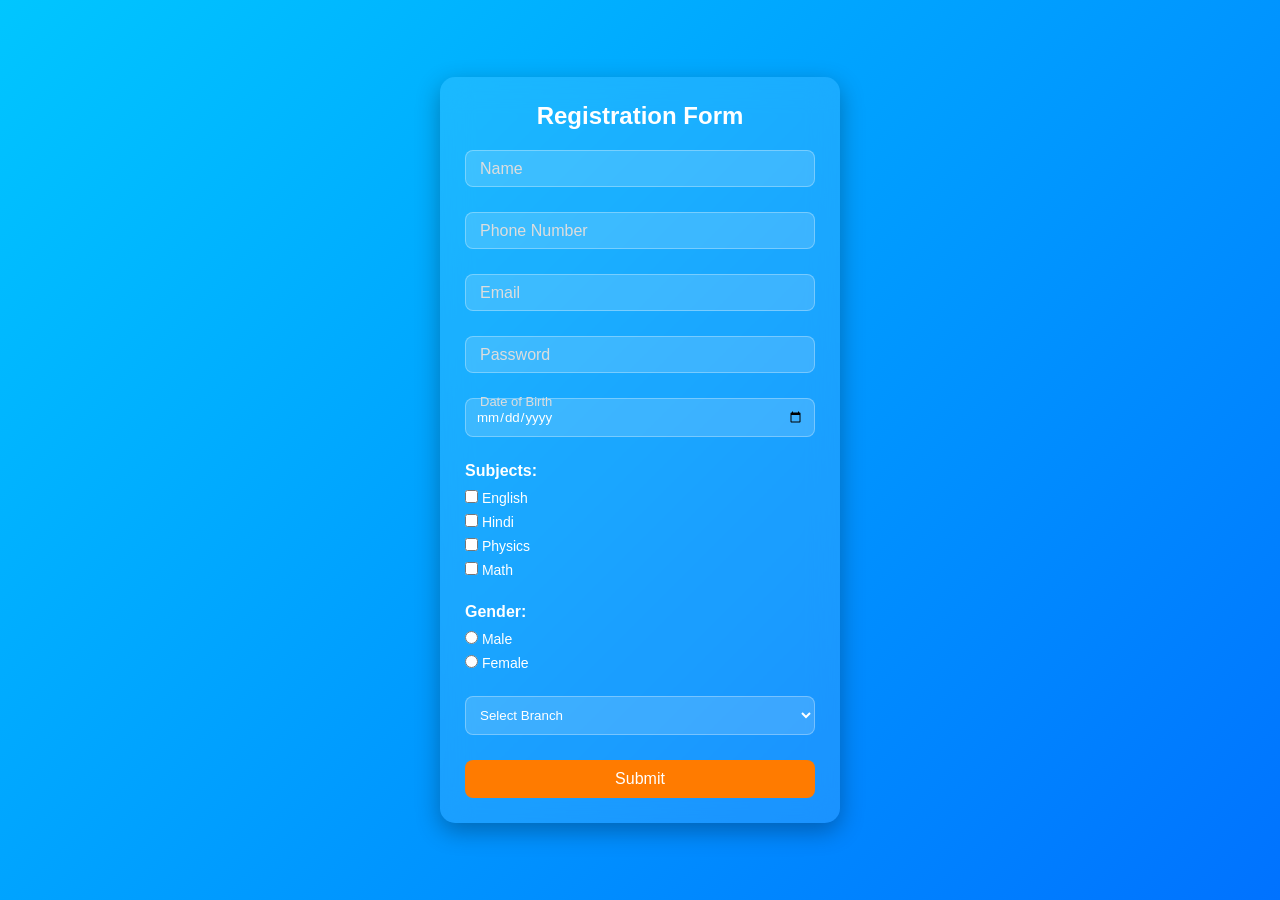
<file: index.html>
<!doctype html>
<html lang="en">
  <head>
    <meta charset="UTF-8" />
    <meta name="viewport" content="width=device-width, initial-scale=1.0" />
    <title>Modern Registration Form</title>
    <link rel="stylesheet" href="style.css" />
  </head>
  <body>
    <div class="container">
      <form id="myForm" class="form-box">
        <h2>Registration Form</h2>

        <!-- Name -->
        <div class="input-group">
          <input type="text" id="username" name="username" required />
          <label>Name</label>
        </div>

       <!-- Phone Number -->
<div class="input-group">
  <input
    type="tel"
    id="phone"
    name="phone"
    required
    title="Enter digits only"
  />
  <label>Phone Number</label>
</div>

        <!-- Email -->
        <div class="input-group">
          <input
            type="email"
            id="email"
            name="email"
            required
            title="Email must end with @gmail.com"
          />
          <label>Email</label>
        </div>

        <!-- Password -->
        <div class="input-group">
          <input
            type="password"
            id="password"
            name="password"
            required
            title="Must contain 8+ chars, uppercase, lowercase, number & special char"
          />
          <label>Password</label>
        </div>

        <!-- Date of Birth -->
        <div class="input-group">
          <input type="date" id="dob" name="dob" required />
          <label>Date of Birth</label>
        </div>

        <!-- Subjects -->
        <div class="section">
          <p>Subjects:</p>
          <label
            ><input type="checkbox" name="subjects" value="English" />
            English</label
          >
          <label
            ><input type="checkbox" name="subjects" value="Hindi" />
            Hindi</label
          >
          <label
            ><input type="checkbox" name="subjects" value="Physics" />
            Physics</label
          >
          <label
            ><input type="checkbox" name="subjects" value="Math" /> Math</label
          >
        </div>

        <!-- Gender -->
        <div class="section">
          <p>Gender:</p>
          <label
            ><input type="radio" name="gender" value="Male" required />
            Male</label
          >
          <label
            ><input type="radio" name="gender" value="Female" required />
            Female</label
          >
        </div>

        <!-- Branch -->
        <div class="input-group">
          <select name="branch" required>
            <option value="">Select Branch</option>
            <option value="CSE">CSE</option>
            <option value="CS">CS</option>
            <option value="CSE-IOT">CSE-IOT</option>
            <option value="CSE-IT">CSE-IT</option>
          </select>
        </div>

        <!-- Submit Button -->
        <button type="submit">Submit</button>
      </form>
    </div>

    <script src="script.js"></script>
  </body>
</html>
</file>
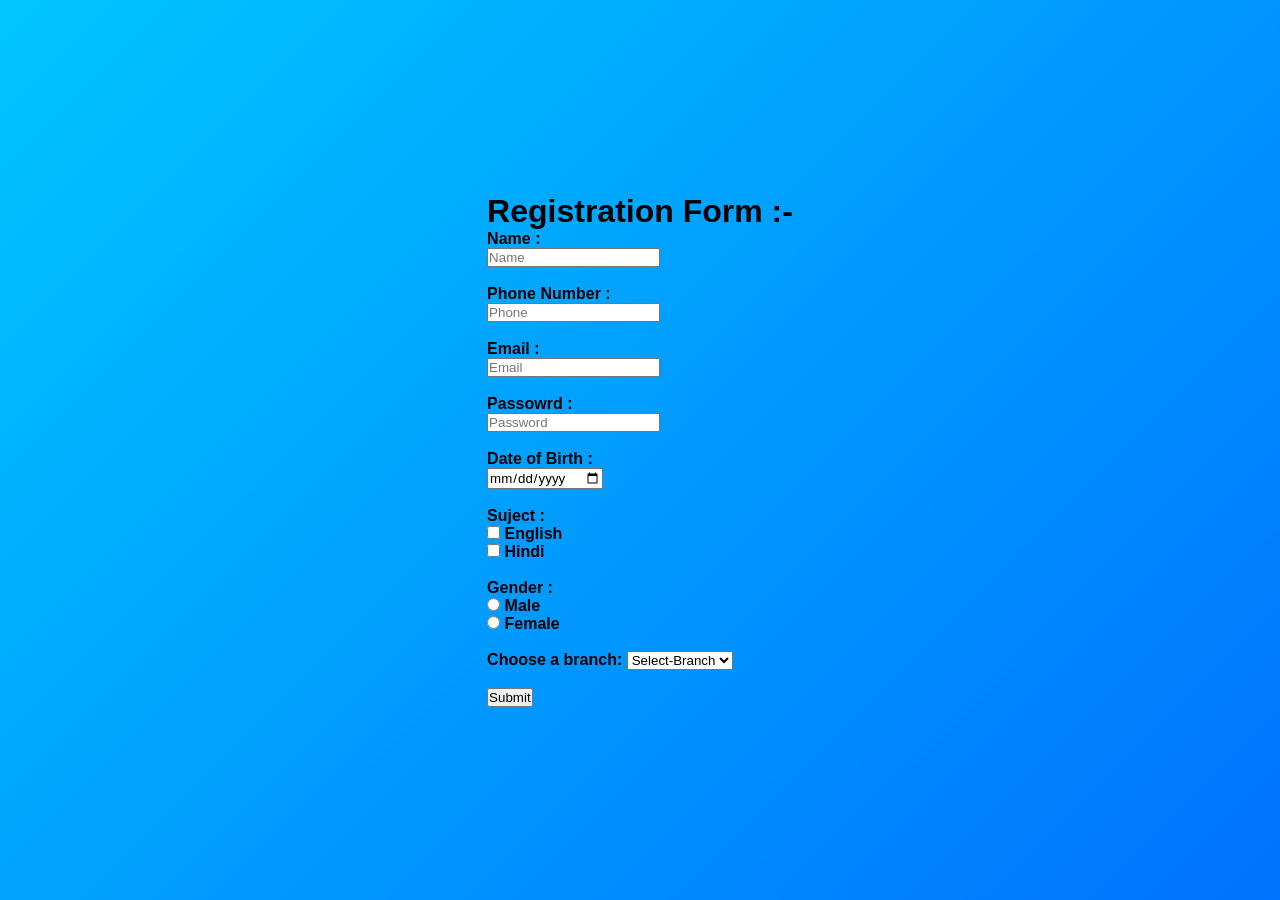
<file: Registration_Form.html>
<!DOCTYPE html>
<html lang="en">

<head>
    <meta charset="UTF-8">
    <meta name="viewport" content="width=device-width, initial-scale=1.0">
    <title>Goggle From</title>
    <link rel="stylesheet" href="style.css">
    <style>
        body {
            background-color: hsl(197, 91%, 73%);
        }     
    </style>
    </head>

<body>
    
    <form><b>
        <h1>Registration Form :-</h1>
        <label for="abhishek"> Name :</label><br>
        <input type="text" name="username " placeholder="Name">
        <br><br>
        <label for="phone"> Phone Number :</label><br>
        <input type="number" name="phone" placeholder="Phone">
        <br><br>
        <label for="email"> Email : </label><br>
        <input type="email" name="email " placeholder="Email">
        <br><br>
        <label for="password"> Passowrd : </label><br>
        <input type="password" name="password" placeholder="Password">
        <br><br>
        <label for="dob">Date of Birth :</label><br>
        <input type="date" id="dob" name="dob" required>
        <br><br>
        <label for="Question"> Suject :</label><br>
        <input type="checkbox" name="English" value="English">
        English
        </label><br>
        <label>
            <input type="checkbox" name="Hindi" value="Hindi">
            Hindi
        </label>
        <br><br>
        <label for="gender">Gender :</label><br>
        <input type="radio" name="gender" value="male">
        <label for="male">Male</label><br>
        <input type="radio" name="gender" value="female">
        <label for="female">Female</label><br><br>
        <label for="branch">Choose a branch:</label>
        <select id="branch" name="branch">
            <option value="branch">Select-Branch</option >
            <option value="main">CSE</option>
            <option value="development">CS</option>
            <option value="feature">CSE-IOT</option>
            <option value="testing">CSE-IT</option>
        </select>
        <br><br>
        <input type="submit" value="Submit">
    </form>

</body>

</html>
</file>
<file: style.css>
* {
    margin: 0;
    padding: 0;
    box-sizing: border-box;
    font-family: 'Segoe UI', sans-serif;
}

body {
    height: 100vh;
    background: linear-gradient(135deg, #00c6ff, #0072ff);
    display: flex;
    justify-content: center;
    align-items: center;
}

.container {
    width: 100%;
    max-width: 400px;
}

.form-box {
    background: rgba(255, 255, 255, 0.1);
    backdrop-filter: blur(15px);
    padding: 25px;
    border-radius: 15px;
    color: white;
    box-shadow: 0 8px 25px rgba(0, 0, 0, 0.3);
}

.form-box h2 {
    text-align: center;
    margin-bottom: 20px;
}

/* INPUT GROUP */
.input-group {
    position: relative;
    margin-bottom: 25px;
}

.input-group input,
.input-group select {
    width: 100%;
    padding: 10px;
    border: 1px solid rgba(255, 255, 255, 0.3);
    outline: none;
    border-radius: 8px;
    background: rgba(255, 255, 255, 0.15);
    color: white;
    transition: 0.3s, background-color 0.3s;
}

.input-group input::placeholder {
    color: rgba(255, 255, 255, 0.7);
}

select option {
    color: black;
}

/* LABEL FLOAT */
.input-group label {
    position: absolute;
    left: 10px;
    top: 10px;
    pointer-events: none;
    transition: 0.3s;
    color: #ddd;
    background: transparent;
    padding: 0 5px;
}

.input-group input:focus+label,
.input-group input:valid+label {
    top: -10px;
    font-size: 12px;
    color: #fff;
}

/* FLOAT SELECT LABEL */
.input-group select:focus+label,
.input-group select.filled+label {
    top: -10px;
    font-size: 12px;
    color: #fff;
}

/* AUTOFILL FIX */
input:-webkit-autofill,
input:-webkit-autofill:hover,
input:-webkit-autofill:focus,
textarea:-webkit-autofill,
select:-webkit-autofill {
    -webkit-text-fill-color: white !important;
    -webkit-box-shadow: 0 0 0px 1000px rgba(255, 255, 255, 0.15) inset !important;
    transition: background-color 5000s ease-in-out 0s;
}

/* SECTION */
.section {
    margin-bottom: 25px;
}

.section p {
    margin-bottom: 10px;
    font-weight: bold;
}

.section label {
    display: block;
    margin-bottom: 8px;
    font-size: 14px;
}

/* BUTTON */
button {
    width: 100%;
    padding: 10px;
    border: none;
    border-radius: 8px;
    background: #ff7b00;
    color: white;
    font-size: 16px;
    cursor: pointer;
    transition: 0.3s;
}

button:hover {
    background: #ff5500;
    transform: scale(1.05);
}

/* Float label for date only when focused or filled */
.input-group input[type="date"]+label {
    top: -4px;
    font-size: 13px;
    color: #ddd;
}

.input-group input[type="date"]:focus+label,
.input-group input[type="date"].filled+label {
    top: -14px;
    font-size: 12px;
    color: #fff;
}
</file>
